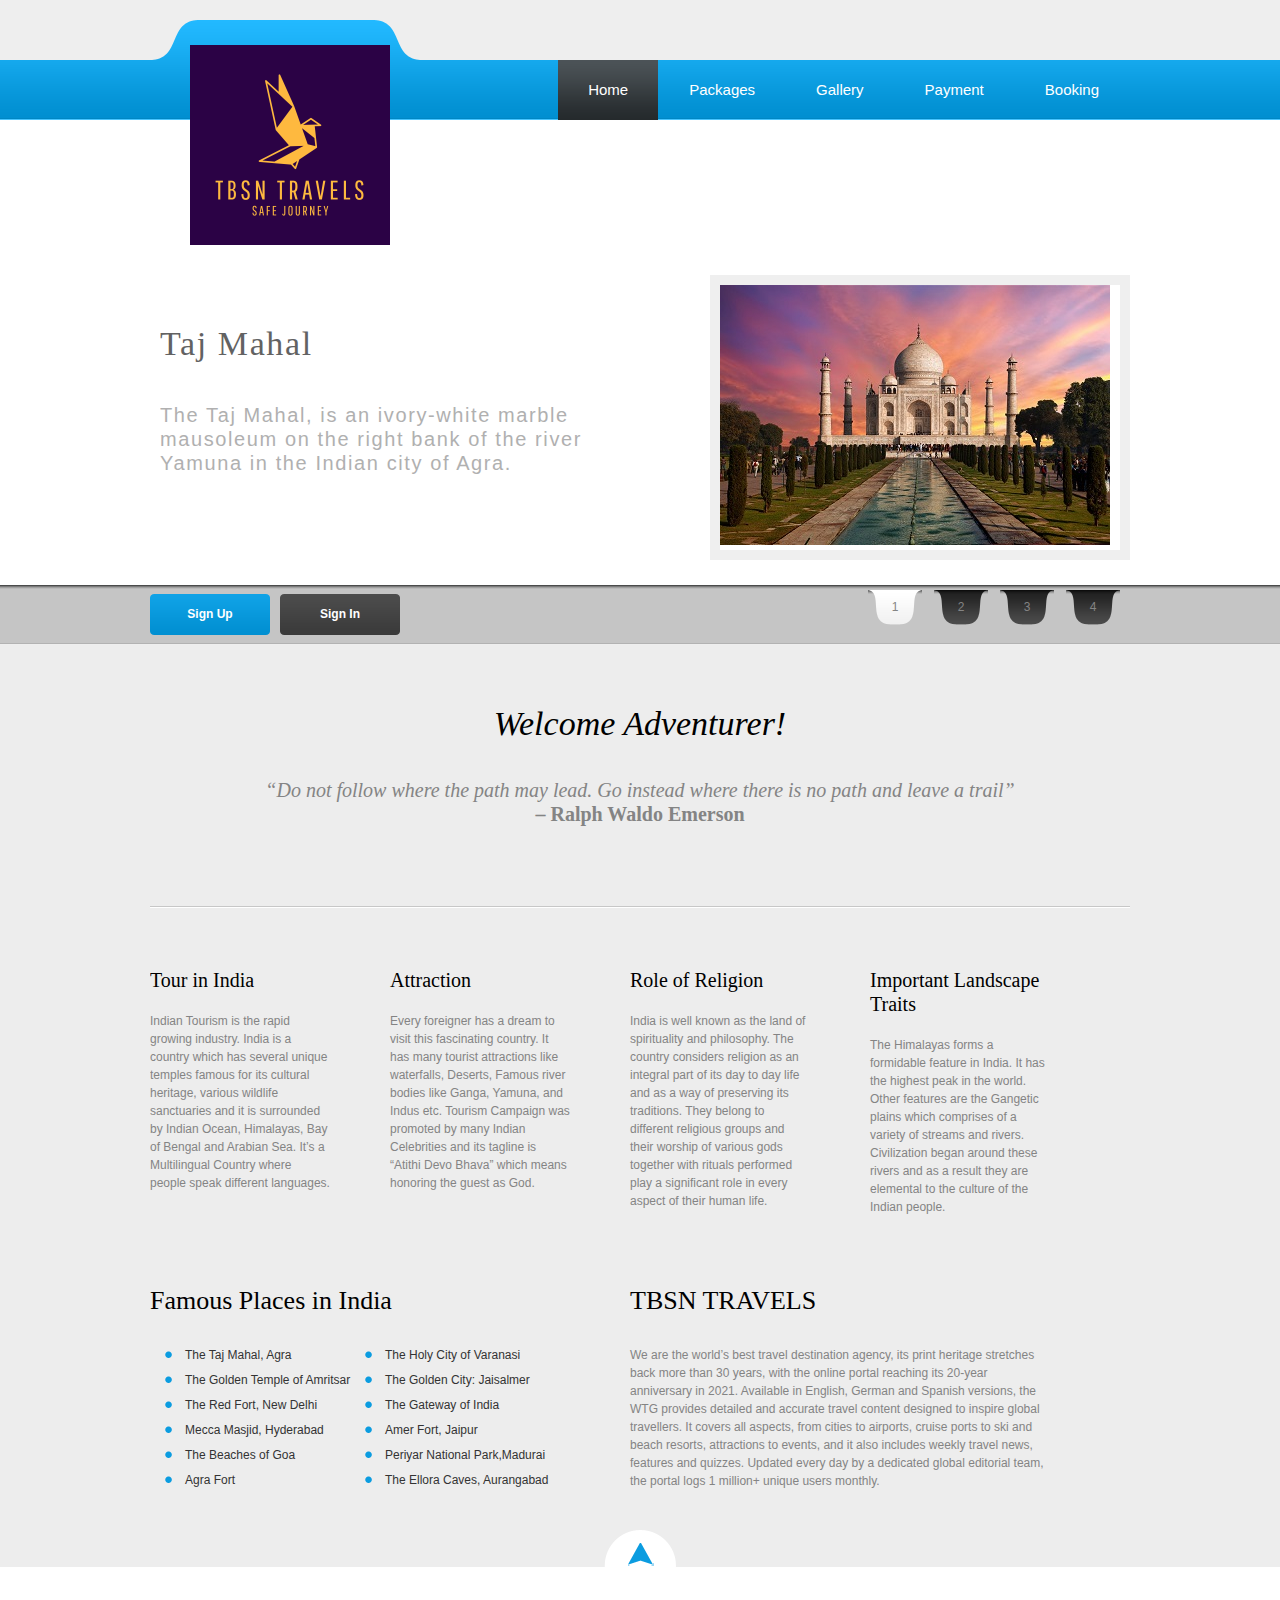
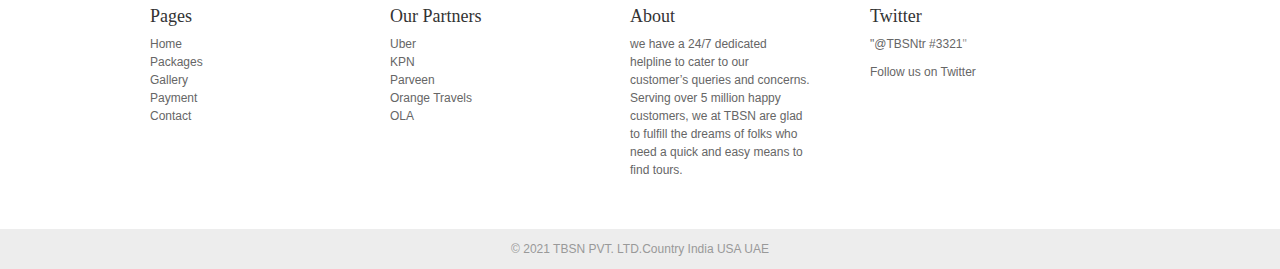
<file: HOME/index.html>
<html>
<head>
<meta http-equiv="Content-Type" content="text/html; charset=utf-8" />
<title>Home</title>
<meta name="keywords" content="" />
<meta name="description" content="" />

<link href="tooplate_style.css" rel="stylesheet" type="text/css" />
 

<link rel="stylesheet" type="text/css" href="css/ddsmoothmenu.css" />

<script type="text/javascript" src="js/ddsmoothmenu.js">

</script>

<script type="text/javascript">



</script>

<link rel="stylesheet" href="css/slimbox2.css" type="text/css" media="screen" /> 
<script type="text/JavaScript" src="js/slimbox2.js"></script> 

<link rel="stylesheet" href="css/nivo-slider.css" type="text/css" media="screen" />

</head>
<body>

<div id="tooplate_header">
    <a href="index.html" class="sitetitle">TBSN</a>  
    <div id="tooplate_menu" class="ddsmoothmenu">
        <ul>
            <li><a href="index.html" class="selected">Home</a></li>
            <li><a href="file:///C:/Users/Nid/Downloads/Telegram%20Desktop/UID_PROJ/UID_PROJ/UID_PROJ/Packages/index.html">Packages</a>
               
            
            <li><a href="file:///C:/Users/Nid/Downloads/Telegram%20Desktop/UID_PROJ/UID_PROJ/UID_PROJ/Gallery/index.html">Gallery</a>
            </li>
            <li><a href="file:///C:/Users/Nid/Downloads/Telegram%20Desktop/UID_PROJ/UID_PROJ/UID_PROJ/Booking%20and%20payment/pay%20chnhwh.html">Payment</a></li>                
            <li class="last"><a href="file:///C:/Users/Nid/Downloads/Telegram%20Desktop/UID_PROJ/UID_PROJ/UID_PROJ/Booking%20and%20payment/book.html" class="last">Booking</a></li>
        </ul>
        <br style="clear: left" />
    </div>     
</div> 
<div id="tooplate_slider_wrapper">
    <div id="tooplate_slider">
    	<div class="slider-wrapper theme-default">
            <div id="slider" class="nivoSlider">
                <img src="images/slider/a8.jpg" alt="" title="#caption1" />
                <img src="images/slider/a1.jpg" alt="" title="#caption2" />
                 <img src="images/slider/a8.jpg" alt="" title="#caption1" />
                <img src="images/slider/a5.jpg" alt="" title="#caption3" />                
            </div>
            <div id="caption1" class="nivo-html-caption">
            	<h1>Taj Mahal</h1>
                <p>The Taj Mahal, is an ivory-white marble mausoleum on the right bank of the river Yamuna in the Indian city of Agra.</p>
            </div>
            <div id="caption2" class="nivo-html-caption">
                <h1>Red Fort</h1>
                <p>The Red Fort or Lal Qila is a historic fort in Old Delhi, Delhi in India that served as the main residence of the Mughal Emperors. Emperor Shah Jahan commissioned construction of the Red Fort on 12 May 1638, when he decided to shift his capital from Agra to Delhi.</p>
            </div>
            <div id="caption3" class="nivo-html-caption">
                <h1>Thiruvalluvar Statue</h1>
                <p>The Thiruvalluvar Statue, or the Valluvar Statue, is a 41-metre-tall stone sculpture of the Tamil poet and philosopher Valluvar, author of the Tirukkural, an ancient Tamil work on Dharma and morality..</p>
            </div>
        </div>
        <div class="button_box">
        	<a href="file:///C:/Users/Nid/Downloads/Telegram%20Desktop/UID_PROJ/UID_PROJ/UID_PROJ/Packages/signup.html" class="button blue">Sign Up</a>
            <a href="file:///C:/Users/Nid/Downloads/Telegram%20Desktop/UID_PROJ/UID_PROJ/UID_PROJ/sign%20in/sign.html" class="button black">Sign In</a>
        </div>
        <script type="text/javascript" src="js/jquery-1.6.3.min.js"></script>
		<script type="text/javascript" src="js/jquery.nivo.slider.pack.js"></script>
        <script type="text/javascript">
        $(window).load(function() {
            $('#slider').nivoSlider({
			effect: 'fade',
			controlNav: true,
            directionNav: false,
			animSpeed: 800,
	        pauseTime: 4000, 
			});
        });
        </script>	
    </div> 
</div>
    <div id="tooplate_main">
    	<div id="home_about">
        	<h1>Welcome Adventurer!</h1>
            <p style="text-align: center;"><i>“Do not follow where the path may lead. Go instead where there is no path and leave a trail”</i> <br> <strong>– Ralph Waldo Emerson</strong>      </p>
            <blockquote> <br/>
        </div>
        <div class="content_wrapper content_mb_60">
        	<div class="col_4">
            	<h3>Tour in India</h3>
                <p>Indian Tourism is the rapid growing industry. India is a country which has several unique temples famous for its cultural heritage, various wildlife sanctuaries and it is surrounded by Indian Ocean, Himalayas, Bay of Bengal and Arabian Sea. It’s a Multilingual Country where people speak different languages.</p>
            </div>
            <div class="col_4">
            	<h3>Attraction</h3>
                <p>Every foreigner has a dream to visit this fascinating country. It has many tourist attractions like waterfalls, Deserts, Famous river bodies like Ganga, Yamuna, and Indus etc.

                    Tourism Campaign was promoted by many Indian Celebrities and its tagline is “Atithi Devo Bhava” which means honoring the guest as God. </p>
            </div>
            <div class="col_4">
            	<h3>Role of Religion</h3>
                <p>India is well known as the land of spirituality and philosophy. The country considers religion as an integral part of its day to day life and as a way of preserving its traditions. They belong to different religious groups and their worship of various gods together with rituals performed play a significant role in every aspect of their human life. </p>
            </div>
            <div class="col_4 no_margin_right">
            	<h3>Important Landscape Traits</h3>
                <p>The Himalayas forms a formidable feature in India. It has the highest peak in the world. Other features are the Gangetic plains which comprises of a variety of streams and rivers. 
                    Civilization began around these rivers and as a result they are elemental to the culture of the Indian people.</p>
            </div>
        </div>
  		<div class="content_wrapper">
            <div class="col_2">
                <h2>Famous Places in India</h2>
                <ul class="list_bullet">
                	<li class="col_4">The Taj Mahal, Agra</li>
                    <li class="col_4">The Holy City of Varanasi</li>
                    <li class="col_4">The Golden Temple of Amritsar</li>
                    <li class="col_4">The Golden City: Jaisalmer</li>
                    <li class="col_4">The Red Fort, New Delhi</li>
                    <li class="col_4">The Gateway of India</li>
                    <li class="col_4">Mecca Masjid, Hyderabad</li>
                    <li class="col_4">Amer Fort, Jaipur</li>
                    <li class="col_4">The Beaches of Goa</li>
                    <li class="col_4">Periyar National Park,Madurai</li>
                    <li class="col_4">Agra Fort</li>
                    <li class="col_4">The Ellora Caves, Aurangabad</li>
                </ul>
			</div>
            
<div class="col_2 no_margin_right">
<h2>TBSN TRAVELS</h2>
<p> We are the world’s best travel destination agency, its print heritage stretches back more than 30 years, with the online portal reaching its 20-year anniversary in 2021. Available in English, German and Spanish versions, the WTG provides detailed and accurate travel content designed to inspire global travellers. It covers all aspects, from cities to airports, cruise ports to ski and beach resorts, attractions to events, and it also includes weekly travel news, features and quizzes. Updated every day by a dedicated global editorial team, the portal logs 1 million+ unique users monthly.</p>

</div>	
</div>
        
        <div class="clear h30"></div>
        <div style="display:none;" class="nav_up" id="nav_up"></div>
    </div> 

<div id="tooplate_footer_wrapper">
	<div id="tooplate_footer">
    	<div class="col_4">
        	<h4>Pages</h4>
            <ul class="nobullet bottom_list">
            	<li><a href="index.html">Home</a></li>
                <li><a href="">Packages</a></li>
                <li><a href="">Gallery</a></li>
                <li><a href="">Payment</a></li>
                <li><a href="">Contact</a></li>
            </ul>
        </div>
        
        <div class="col_4">
        	<h4>Our Partners</h4>
            <ul class="nobullet bottom_list">
                <li><a href="#">Uber</a></li>
                <li><a href="#">KPN</a></li>
                <li><a href="#">Parveen</a></li>
                <li><a href="#">Orange Travels</a></li>
                <li><a href="#">OLA</li>
            </ul>
        </div>
        
         <div class="col_4">
        	<h4>About</h4>
            <p> we have a 24/7 dedicated helpline to cater to our customer’s queries and concerns. Serving over 5 million happy customers, we at TBSN are glad to fulfill the dreams of folks who need a quick and easy means to find tours. </p>
            
        </div>
        <div class="col_4 no_margin_right">
        	<h4>Twitter</h4>
            <p>"@TBSNtr <a href="#">#3321</a>"</p>
            <a href="#">Follow us on Twitter</a>
        </div>
        <div class="clear"></div>
	</div> 
</div> 

<div id="tooplate_copyright_wrapper">
    <div id="tooplate_copyright">
        © 2021 TBSN PVT. LTD.Country India USA UAE
        
    </div>
</div>

<script src="js/scroll-startstop.events.jquery.js" type="text/javascript"></script>
<script type="text/javascript">
	$(function() {
		var $elem = $('#content');
		
		$('#nav_up').fadeIn('slow');
		
		$(window).bind('scrollstart', function(){
			$('#nav_up,#nav_down').stop().animate({'opacity':'0.2'});
		});
		$(window).bind('scrollstop', function(){
			$('#nav_up,#nav_down').stop().animate({'opacity':'1'});
		});
		
		$('#nav_up').click(
			function (e) {
				$('html, body').animate({scrollTop: '0px'}, 800);
			}
		);
	});
</script>

</body>
</html>
</file>
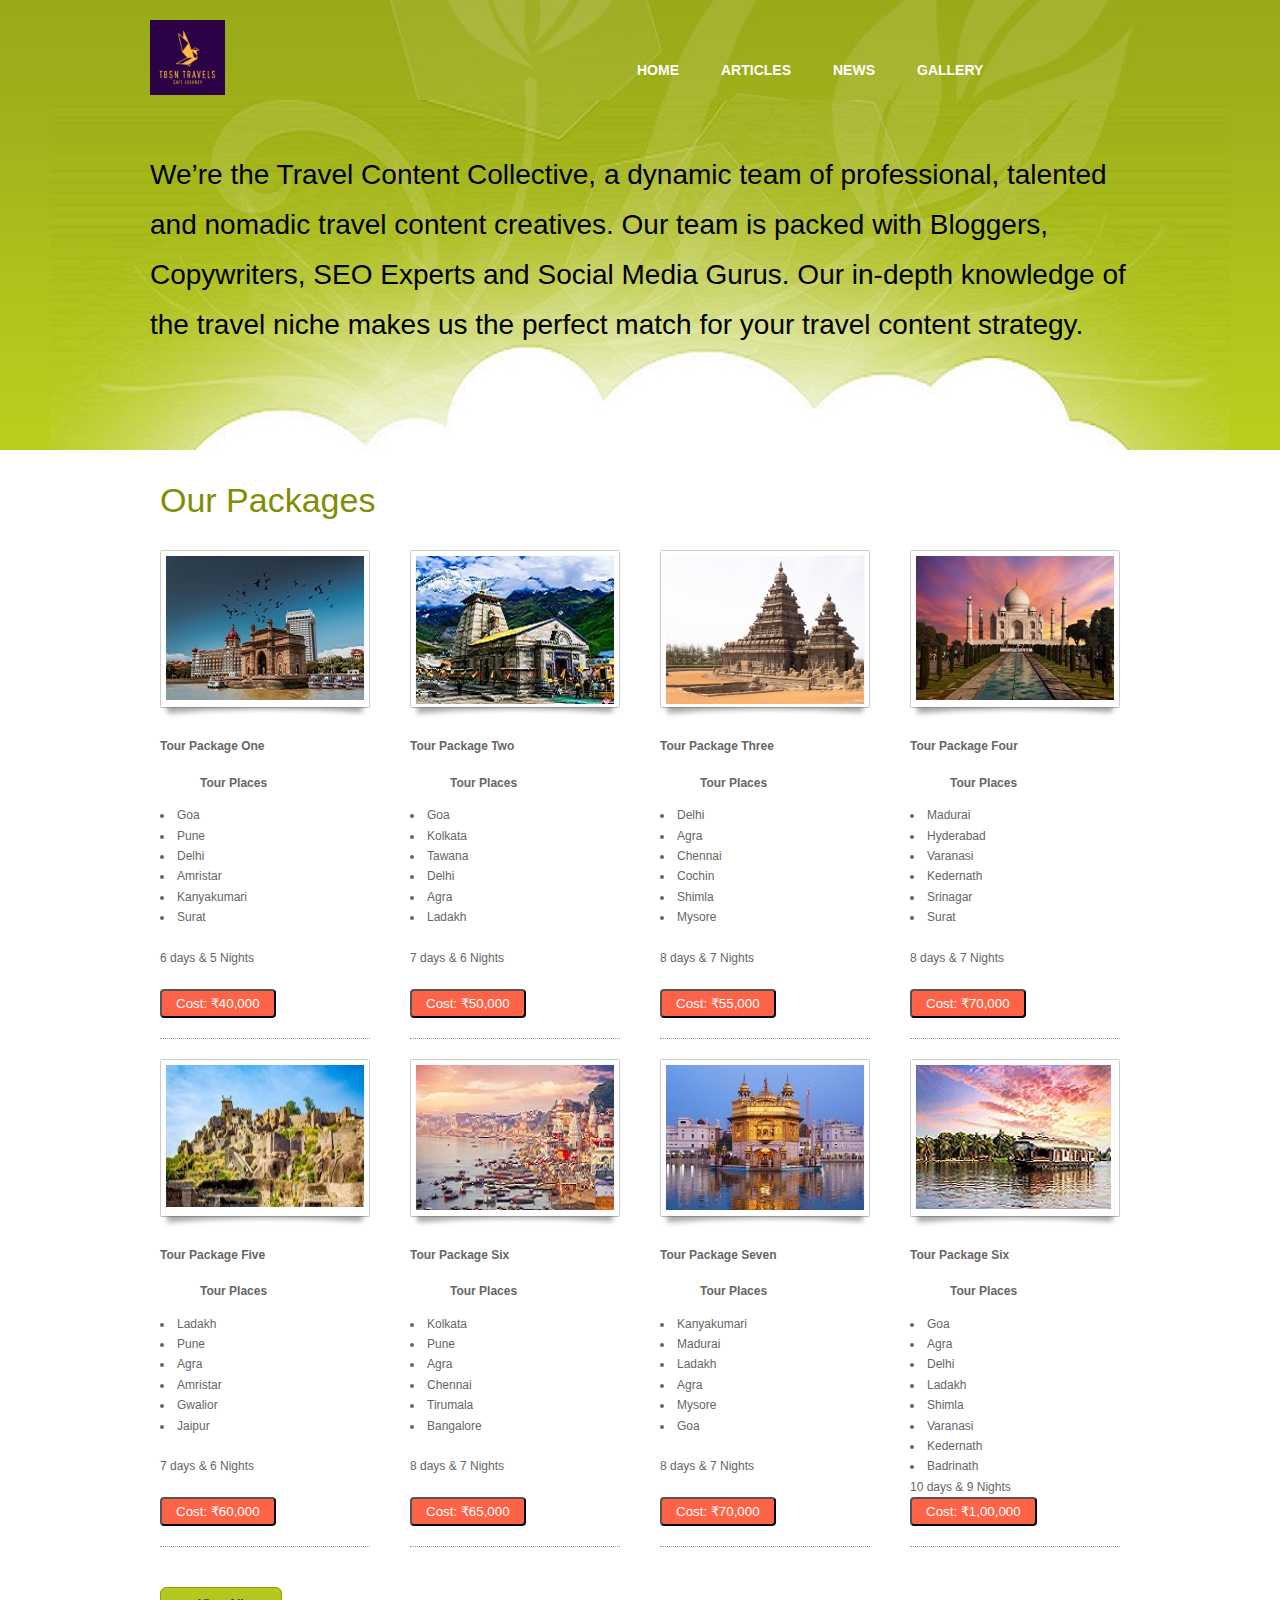
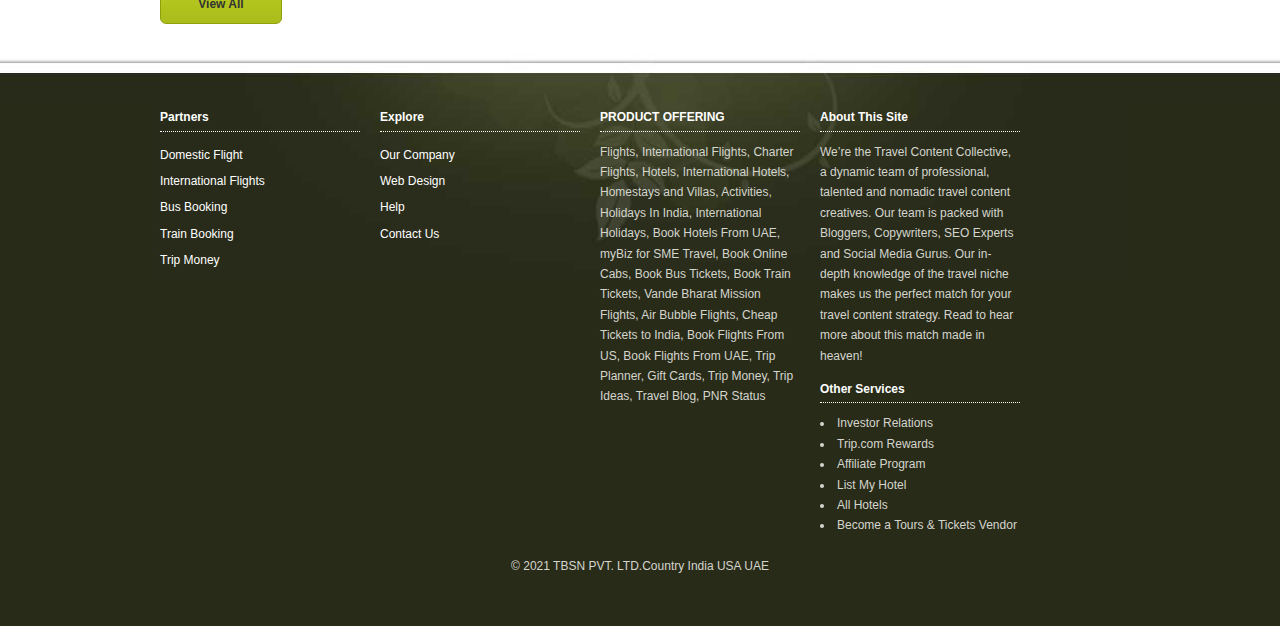
<file: Packages/index.html>
<html>
<head>
<meta http-equiv="Content-Type" content="text/html; charset=utf-8" />
<title>Packages</title>
<meta name="keywords" content="free css templates, light green color, portfolio template, CSS, HTML" />
<meta name="description" content="Portfolio Template, free website template provided by templatemo.com" />
<link href="style.css" rel="stylesheet" type="text/css" />
</head>
<body>

<div id="site_title_bar_wrapper">

	<div id="site_title_bar">

	        <div id="site_title">
            <img src="images/LOGOS.png" width="75" height="75">
			</div>

            <div id="menu">
                <ul>
                    <li><a href="C:\Users\VISHNUBALAJI\Desktop\UID_PROJ\UID_PROJ\HOME\index.html">HOME</a></li>
                    <li><a href="#">ARTICLES</a></li>
                    <li><a href="#">NEWS</a></li>
                    <li><a href="C:\Users\VISHNUBALAJI\Desktop\UID_PROJ\UID_PROJ\Gallery\index.html">GALLERY</a></li>
                </ul>    	
            </div> 
            
    </div> 

</div> 
<div id="banner_wrapper">
	
    <div id="banner">
    <p>We’re the Travel Content Collective, a dynamic team of professional, talented and nomadic travel content creatives. Our team is packed with Bloggers, Copywriters, SEO Experts and Social Media Gurus. Our in-depth knowledge of the travel niche makes us the perfect match for your travel content strategy.
    </p>    
    </div> 

</div> 

<div id="content">

	<h2>Our Packages</h2>

	<div class="product_box margin_r40">
        <div class="thumb_wrapper"><a href="work_detail.html"><img src="images/Optimized-Gateway-of-India-1.jpg" alt="image 1" /></a></div>
        <h4 class="adjst">Tour Package One  </h4>
                            <p>
                                <ul><b>Tour Places</b></ul>
                                <li> Goa</li>
                                <li> Pune</li>
                                <li> Delhi</li>
                                <li> Amristar</li>
                                <li> Kanyakumari</li>
                                <li> Surat</li><br>
                                 6 days & 5 Nights<br><br>
                                </p>
                                <button type="button" style="background-color: tomato;border-radius: 4px; padding: 5px 14px; color: white">Cost: ₹40,000</button>
    </div>
    
    <div class="product_box margin_r40">
        <div class="thumb_wrapper"><a href="work_detail.html"><img src="images/Optimized-kedarnath_temple_-_kedarnath.jpg" alt="image 2" /></a></div>
        <h4 class="adjst">Tour Package Two </h4>
                            <p>
                                <ul><b>Tour Places</b></ul>
                                <li> Goa</li>
                                <li> Kolkata</li>
                                <li> Tawana</li>
                                <li> Delhi</li>
                                <li> Agra</li>
                                <li> Ladakh</li><br>
                                 7 days & 6 Nights<br><br>
                                </p>
                                <button type="button" style="background-color: tomato;border-radius: 4px; padding: 5px 14px;color: white">Cost: ₹50,000</button>
    </div>
    
    <div class="product_box margin_r40">
        <div class="thumb_wrapper"><a href="work_detail.html"><img src="images/Optimized-mahabalipuram-_chennai.jpg" alt="image 3" /></a></div>
        <h4 class="adjst">Tour Package Three  </h4>
                            <p>
                                <ul><b>Tour Places</b></ul>
                                <li> Delhi</li>
                                <li> Agra</li>
                                <li> Chennai</li>
                                <li> Cochin</li>
                                <li> Shimla</li>
                                <li> Mysore</li><br>
                                 8 days & 7 Nights<br><br>
                                </p>
                                <button type="button" style="background-color: tomato;color: white;border-radius: 4px; padding: 5px 14px;">Cost: ₹55,000</button>
                        
    </div>
    
	<div class="product_box">
        <div class="thumb_wrapper"><a href="work_detail.html"><img src="images/Optimized-taj-mahal--agra.jpg" alt="image 4" /></a></div>
        <h4 class="adjst">Tour Package Four  </h4>
                            <p>
                                <ul><b>Tour Places</b></ul>
                                <li> Madurai</li>
                                <li> Hyderabad</li>
                                <li> Varanasi</li>
                                <li> Kedernath</li>
                                <li> Srinagar</li>
                                <li> Surat</li><br>
                                 8 days & 7 Nights<br><br>
                                </p>
                                <button type="button" style="background-color: tomato;color: white;border-radius: 4px; padding: 5px 14px;">Cost: ₹70,000</button>
                        
    </div>
    
	<div class="cleaner"></div>
    
  	<div class="product_box margin_r40">
        <div class="thumb_wrapper"><a href="work_detail.html"><img src="images/Optimized-Golconda_Fort-_hyderabad.jpg" alt="image 5" /></a></div>
        <h4 class="adjst">Tour Package Five </h4>
                            <p>
                                <ul><b>Tour Places</b></ul>
                                <li> Ladakh</li>
                                <li> Pune</li>
                                <li> Agra</li>
                                <li> Amristar</li>
                                <li> Gwalior</li>
                                <li> Jaipur</li><br>
                                 7 days & 6 Nights<br><br>
                                </p>
                                <button type="button" style="background-color: tomato;color: white;border-radius: 4px; padding: 5px 14px;">Cost: ₹60,000</button>
                        
    </div>
    
    <div class="product_box margin_r40">
	    <div class="thumb_wrapper"><a href="work_detail.html"><img src="images/Optimized-Dasaswamedh_Ghat-_varansi.jpg" alt="image 6" /></a></div>
        <h4 class="adjst">Tour Package Six </h4>
                            <p>
                                <ul><b>Tour Places</b></ul>
                                <li> Kolkata</li>
                                <li> Pune</li>
                                <li> Agra</li>
                                <li> Chennai</li>
                                <li> Tirumala</li>
                                <li> Bangalore</li><br>
                                 8 days & 7 Nights<br><br>
                                </p>
                                <button type="button" style="background-color: tomato;color: white;border-radius: 4px; padding: 5px 14px;">Cost: ₹65,000</button>
                        
    </div>
    
    <div class="product_box margin_r40">
         <div class="thumb_wrapper"><a href="work_detail.html"><img src="images/Optimized-amristar.jpg" alt="image 7" /></a></div>
         <h4 class="adjst">Tour Package Seven </h4>
         <p>
             <ul><b>Tour Places</b></ul>
             <li> Kanyakumari</li>
             <li> Madurai</li>
             <li> Ladakh</li>
             <li> Agra</li>
             <li> Mysore</li>
             <li> Goa</li><br>
              8 days & 7 Nights<br><br>
             </p>
             <button type="button" style="background-color: tomato;color: white;border-radius: 4px; padding: 5px 14px;">Cost: ₹70,000</button>
     
    </div>
    
	<div class="product_box">
         <div class="thumb_wrapper"><a href="work_detail.html"><img src="images/Alleppey-_kerala.jpg" alt="image 8" /></a></div>
         <h4 class="adjst">Tour Package Six </h4>
                            <p>
                                <ul><b>Tour Places</b></ul>
                                <li> Goa</li>
                                <li> Agra</li>
                                <li> Delhi</li>
                                <li> Ladakh</li>
                                <li> Shimla</li>
                                <li> Varanasi</li>
                                <li> Kedernath</li>
                                <li> Badrinath</li>
                                 10 days & 9 Nights
                                </p>
                             
                                <button type="button" style="background-color: tomato;color: white;border-radius: 4px; padding: 5px 14px;">Cost: ₹1,00,000</button>
                        
    </div>
    
    <div class="cleaner_h20"></div>
    
    <div class="button_01"><a href="#">View All</a></div>

	<div class="cleaner"></div>
</div> 
<div id="content_bottom"></div>

<div id="footer_wrapper">
    <div id="footer">
    
        <div class="section_w220">
        
            <h4>Partners</h4>
            
            <ul class="footer_list_menu">
                <li><a href="#">Domestic Flight</a></li>
                <li><a href="#">International Flights</a></li>
                <li><a href="#">Bus Booking</a></li>
                <li><a href="#">Train Booking</a></li>
                <li><a href="#">Trip Money</a></li>
            </ul>
        
        </div>
        
        <div class="section_w220">
        
            <h4>Explore</h4>
            
            <ul class="footer_list_menu">
                <li><a href="#">Our Company</a></li>
                <li><a href="#">Web Design</a></li>
                <li><a href="#">Help</a></li>
                <li><a href="#">Contact Us</a></li>
            </ul>
        
        </div>
            
        <div class="section_w220">
        
            <h4>PRODUCT OFFERING</h4>
            <p>Flights, International Flights, Charter Flights, Hotels, International Hotels, Homestays and Villas, Activities, Holidays In India, International Holidays, Book Hotels From UAE, myBiz for SME Travel, Book Online Cabs, Book Bus Tickets, Book Train Tickets, Vande Bharat Mission Flights, Air Bubble Flights, Cheap Tickets to India, Book Flights From US, Book Flights From UAE, Trip Planner, Gift Cards, Trip Money, Trip Ideas, Travel Blog, PNR Status</p>    </div>
        
		<div class="section_w220">
        
            <h4>About This Site</h4>
            
           <p> We’re the Travel Content Collective, a dynamic team of professional, talented and nomadic travel content creatives. Our team is packed with Bloggers, Copywriters, SEO Experts and Social Media Gurus. Our in-depth knowledge of the travel niche makes us the perfect match for your travel content strategy. Read to hear more about this match made in heaven!
        </p>
            
        </div>
        <div class="section_w220">
        
            <h4><ul class="footer_list_menu">Other Services</h4>
            <li>Investor Relations</li>
            <li>Trip.com Rewards</li>
            <li>Affiliate Program</li>
            <li>List My Hotel</li>
            <li>All Hotels</li>
            <li>Become a Tours & Tickets Vendor</li></ul>
        </div>

            <div class="cleaner_h20"></div>
            
             <div align="center">© 2021 TBSN PVT. LTD.Country India USA UAE
    
             </div>
            
    </div> 
    
    <div class="cleaner"></div>
</div> 
</html>
</file>
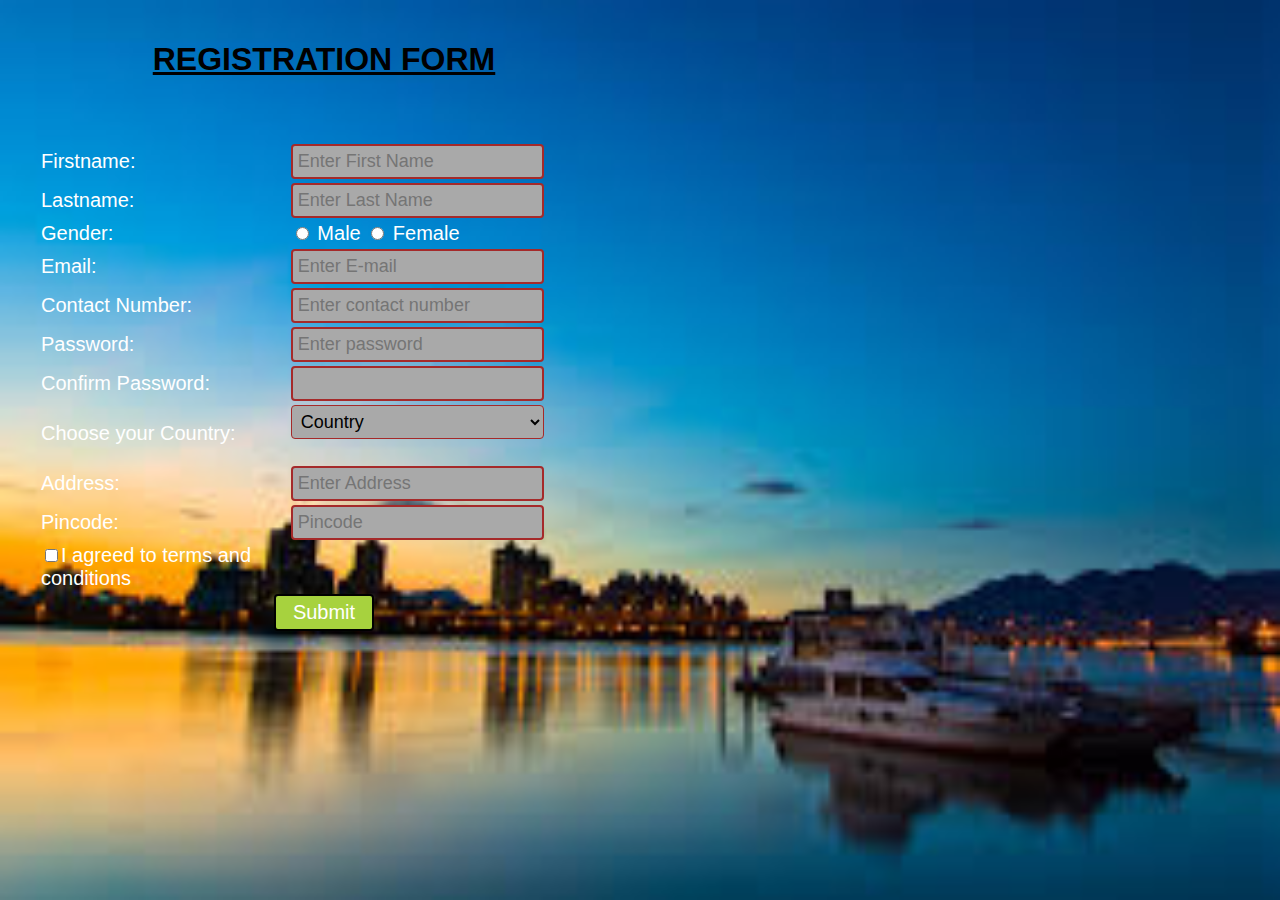
<file: Packages/signup.html>
<html>
<head>
    <title>
         Validation
    </title>
</head>
<body>
    <style>
        * {
            font-family: 'Gill Sans', 'Gill Sans MT', Calibri, 'Trebuchet MS', sans-serif ;
        }
        body {
           background-image: url('images/images.jpeg');
         background-size: 100% 100%;
        }
        h1 {
            color: palevioletred;
        }
        table#title 
		{
            
            font-size:medium;     
            padding: 30px;
            width: 50%;
            background-color:transparent;
            
        }
        table#info 
		{
            
            color: white;
            padding: 30px;
            width: 50%;
            font-size:20px;
            padding-bottom: 15px; border-radius: 4px;
        }

        input[type=text] {
            width:80%;
          border-style: double;
          padding:5px;
          font-size:18px; border-color: brown; background-color: darkgrey;border-radius: 4px;
        }
        input[type=email] {
            width:80%;
          border-style: double;
          padding:5px;
          font-size:18px;border-color: brown; background-color: darkgrey; border-radius: 4px;
        }
        input[type=password] {
            width:80%;
          border-style: double;
          padding:5px;
          font-size:18px;border-color: brown; background-color: darkgrey; border-radius: 4px;
        }
        select {
            width:80%; 
          border-style: double;
          padding:5px;
          font-size:18px;border-color: brown; background-color: darkgrey; border-radius: 4px;
        }
        input[type=submit] {
            padding:5px;
          font-size:20px;
          border-style: solid;
          width:100px;
          color:white;
          background-color:rgba(167,210,62,255); border-radius: 4px;
        }
        input[type=submit]:hover {
            background-color: #7ac8f8; border-radius: 4px;
        }
        input[type=text]:focus {
            background-color: #FFFFFF; border-radius: 4px;
        }
        input[type=email]:focus {
            background-color: #FFFFFF; border-radius: 4px;
        }
        input[type=password]:focus {
            background-color: #FFFFFF; border-radius: 4px;
        }

    </style>
    <script type="text/javascript">
        
        function validate() {
            var password = form1.Password.value;
            var confirmpassword = form1.PasswordCheck.value;
            var pincode = form1.Pincode.value;
            var mobile = form1.Number.value;
            var passcheck = /^(?=.*\d)(?=.*[!@#$%^&*])[a-zA-Z0-9!@#$%^&*]{8,15}$/;
            var pincheck = /^[0-9]{6,6}$/;
            var mobilecheck = /^[0-9]{10,10}$/;
            
            if (!mobile.match(mobilecheck))
                alert("Please Enter a Valid Mobile Number");
            
            if (password != confirmpassword)
                alert("The Password doesn't match");
            
            if (!pincode.match(pincheck))
                alert("Please Enter a Valid Pincode and Address");

            if (!password.match(passcheck))
                alert("The Password must be atleast 8 digits long and should contain atleast 1 number and special character");
                
            else
                alert("Details Have Been Successfully Saved");
        }

    </script>
    
    
    <form name="form1" action="Task-8" target="_blank">
        <table id="title" >
            <tr>
                <td style="text-align: center; font-size: 2em; "><b><u>REGISTRATION FORM</b></u></td>
            </tr>
        </table>
        <table  id="info" style="width:50%;">
            <tr>
                <td >Firstname:</td>
                <td><input type="text" name="Name" id="inputName" placeholder="Enter First Name" max="100" size="40" required></td>
            </tr>
            <tr>
                <td >Lastname:</td>
                <td><input type="text" name="Name" id="inputName" placeholder="Enter Last Name" max="100" size="40" required></td>
            </tr>
            <tr>
                <td >Gender:</td>
                <td><input type="radio" id="inputName"  name="Answer" size="20px" required> Male
                <input type="radio" id="inputName"  name="Answer" size="20px" required> Female
                </td>
            </tr>
            <tr>
                <td >Email:</td>
                <td><input type="email" name="Email" placeholder="Enter E-mail" id="inputEmail" max="100" size="40" required></td>
            </tr>
            <tr>
                <td >Contact Number:</td>
                <td><input type="text" name="Number" placeholder="Enter contact number" id="inputNumber" max="100" size="40" required></td>
            </tr>
            <tr>
                <td >Password:</td>
                <td><input type="password" name="Password"  placeholder="Enter password" id="inputPass" max="100" size="40" required></td>
            </tr>
            <tr>
                <td >Confirm Password:</td>
                <td><input type="password" name="PasswordCheck" id="inputPassCheck" max="100" size="40" required></td>
            </tr>
            <tr>
                <td >Choose your Country:</td>
                <td><select name= "Country" required>
                <option> Country </option>
                <option>USA</option>
                <option> INDIA</option>
                <option> MEXICO</option>
                <option>UK</option>
                <option> JAPAN</option>
                <option>AUSTRALIA</option>
            </select><br><br></td>
            </tr>
            <tr>
                <td >Address:</td>
                <td><input type="text" name="Address" id="inputAddress"  placeholder="Enter Address"required></td>
            </tr>
            <tr>
                <td >Pincode:</td>
                <td><input type="text" name="Pincode" id="inputPincode"  placeholder="Pincode"required></td>
            </tr>
             <tr>
                <td>
                <input type="checkbox" name="" value="" required>I agreed to terms and conditions </td>
            </tr>
            
            <tr>
                <td colspan="2" align="center"><input type="submit" onclick="validate()"></td>
            </tr>
            
        </table>
    </form>
</body>

</html>
</file>
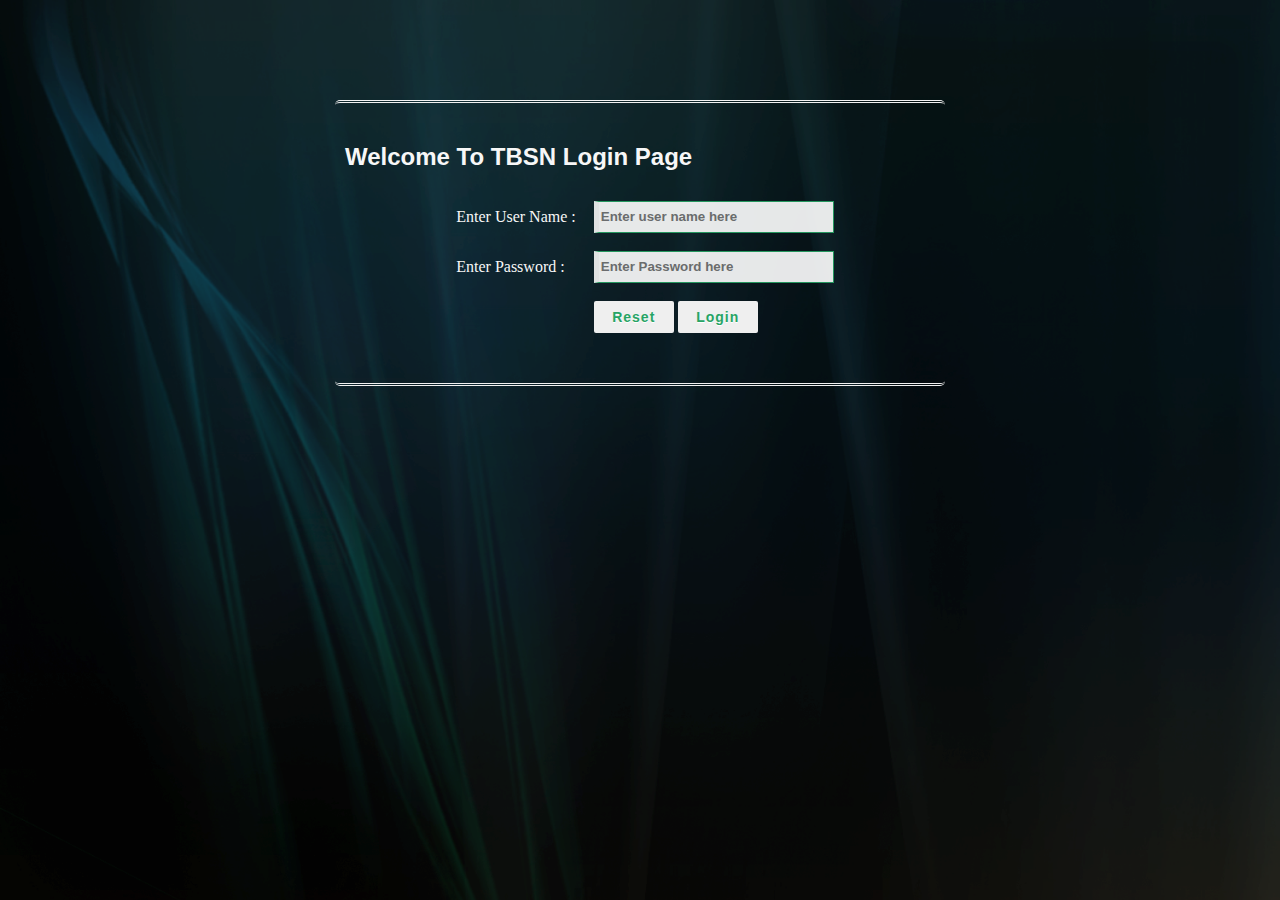
<file: sign in/sign.html>
<!DOCTYPE html>
  <html>
      <style>
          body
   {
     margin:0px; background-image: url(3.png);background-size: cover; color:#f7f7f7; font-family:Arial, Helvetica, sans-serif;
   }
   #main
   {
     width:600px; height:260px; margin-left:auto; margin-right:auto; border-radius:5px; padding-left:10px; margin-top:100px;
     border-top:3px double #f1f1f1; border-bottom:3px double #f1f1f1; padding-top:20px;
   }
   #main table
   {
     font-family:"Comic Sans MS", cursive;
   } 
 
  #main .tb
  {
    height:28px; width:230px; border:1px solid #27a465; color:#27a465; font-weight:bold; border-left:5px solid #f7f7f7; opacity:0.9;
  }

   
   #main .btn
   {
    width:80px; height:32px; outline:none;  font-weight:bold; border:0px solid #27a465; text-shadow: 0px 0.5px 0.5px #fff;	
    border-radius: 2px; font-weight: 600; color: #27a465; letter-spacing: 1px; font-size:14px; -webkit-transition: 1s; -moz-transition: 1s; transition: 1s;
   }
  
   #main .btn:hover
   {
    background-color:#27a465; outline:none;  border-radius: 2px; color:#f1f1f1; border:1px solid #f1f1f1;
   }
      </style>
      <script>
          function login()
	{
		var uname = document.getElementById("email").value;
		var pwd = document.getElementById("pwd1").value;
		var filter = /^([a-zA-Z0-9_\.\-])+\@(([a-zA-Z0-9\-])+\.)+([a-zA-Z0-9]{2,4})+$/;
		if(uname =='')
		{
			alert("please enter user name.");
		}
		else if(pwd=='')
		{
        	alert("enter the password");
		}
		else if(!filter.test(uname))
		{
			alert("Enter valid email id.");
		}
		else if(pwd.length < 6 || pwd.length > 6)
		{
			alert("Password min and max length is 6.");
		}
		else
		{
	alert('Thank You for Login & You are Redirecting to TBSN Home page');
  
       window.location = "https://www.campuslife.co.in";
			}
	}
	
	function clearFunc()
	{
		document.getElementById("email").value="tbsn@gmail.com";
		document.getElementById("pwd1").value="12tbsn";
	}	
      </script>
  <head>
  <title>Login PAGE</title>
  </head>

	<body>
	
	<div id="main">
	<div class="h-tag">
	<h2 style="color: rgb(247, 247, 247);">Welcome To TBSN Login Page</h2>
	</div>
	
	<div class="login">
	<table cellspacing="2" align="center" cellpadding="8" border="0">
	<tr>
	<td>Enter User Name :</td>
	<td><input type="text" placeholder="Enter user name here" id="email" class="tb" /></td>
	</tr>
	<tr>
	<td>Enter Password :</td>
	<td><input type="password" placeholder="Enter Password here" id="pwd1" class="tb" /></td>
	</tr>
	<tr>
	<td></td>
	<td>
	<input type="submit" value="Reset" onclick="clearFunc()" class="btn" />
	<input type="submit" value="Login" class="btn" onClick="login()" /></td>
	</tr>
	</table>
	</div>
  	 
	</div>
	
    
  </body>
  </html>
</file>
<file: HOME/tooplate_style.css>
body {
	margin: 0;
	padding: 0;
	color: #848484;
	font-family: Arial, Helvetica, sans-serif;
	font-size: 12px;
	line-height: 18px; 
	background-color: #ededed; 
	background-image: url(images/tooplate_body.png);
	background-repeat: repeat-x;
	background-position: top
}

a:link, a:visited { color:#0594d7; text-decoration: none}
a:hover { text-decoration:underline }
a:hover,a:active { outline:none }

a.more { display: inline-block; text-decoration: none; margin-top: 15px; height: 26px; line-height: 26px; padding-left: 26px; text-align: center; background: url(images/tooplate_more.png) center left no-repeat }

.float_right { float: right; }

h1, h2, h3, h4, h5, h6 {
	color: #000;
	font-weight:400;
	padding: 0;
	margin: 0 0 10px 0;
	font-family: Georgia, "Times New Roman", Times, serif;
}

h1 { font-size:34px; margin-bottom: 35px; line-height: 38px  }
h2 { font-size:26px; margin-bottom: 30px; line-height: 30px; }
h3 { font-size:20px; line-height: 24px; margin-bottom: 20px; }
h4 { font-size:18px }
h5 { font-size:16px }
h6 { font-size:12px }


.left { float:left }
.right { float:right }
.clear { clear: both }
.h10 { height: 10px }
.h20 { height: 20px }
.h30 { height: 30px }
.h60 { height: 60px }

img { margin: 0; padding: 0; border: 0; }
.img_border { border: 1px solid #999; background: #fff }
.img_border_s { padding: 4px }
.img_border_b { padding: 7px }
.img_nom { display: block; margin-bottom: 15px }
.img_fl { float: left; display: block; margin: 1px 20px 8px 0 }
.img_fr { float: right; margin: 1px 0 8px 20px }

p { margin: 0 0 10px 0; padding: 0 }
em { color: #000 }
hr { clear: both; padding-top: 5px; margin-bottom: 5px; border: none; background: url(images/tooplate_hr.png) bottom repeat-x }
hr.m30 { margin-bottom: 30px; padding-top: 20px }
hr.m60 { margin-bottom: 60px; padding-top: 40px }

label { display: block; }
input { margin-bottom: 10px }

ul.nobullet { margin: 0; padding: 0; list-style: none }
ul.nobullet li { margin: 0; padding: 0 }

ul.list_bullet { margin: 10px 0 10px 15px; padding: 0; list-style: none }
ul.list_bullet li { color:#333; margin: 0 0 7px 0; padding: 0 0 0 20px; background: url(images/tooplate_bullet.png) no-repeat scroll 0 5px  }
ul.list_bullet li a { color: #333; font-weight: normal; text-decoration: none }
ul.list_bullet li a:hover { color: #333 }

/** Columns **/

.content_wrapper { overflow: hidden; width: 100% }
.content_mb_30 { margin-bottom: 30px }
.content_mb_40 { margin-bottom: 40px }
.content_mb_60 { margin-bottom: 60px }

.col_2 {width:420px;}
.col_3 {width:260px;}
.col_4 {width:180px;}
.col_23 {width:580px;}
.col_34 {width:660px;}

.col_2, .col_3, .col_4, .col_23, .col_34 { float:left; margin: 0 60px 0 0 }

.left {float:left}
.right {float:right}
.no_margin_right {margin-right:0 !important;}

#tooplate_header {
	width: 980px;
	height: 120px;
	position: relative;
	margin: 0 auto;
	background: url(images/tooplate_header.png) no-repeat
}

#tooplate_slider_wrapper {
	width: 100%;
	background: #fff url(images/tooplate_slider.png) repeat-x bottom	
}
#tooplate_slider {
	clear: both;
	position: relative;
	width: 980px;
	height: 280px;
	padding: 30px 0 90px;
	margin: 0 auto;
}
#tooplate_slider .button_box {
	position: absolute;
	bottom: 10px;
	height: 41px;
	width: 260px;
	left: 0;
}
#tooplate_slider a.button {
	display: block;
	float: left;
	width: 120px;
	height: 41px;
	line-height: 41px;
	color: #fff;
	font-weight: 700;
	text-align: center;
	margin-right: 10px;
}
#tooplate_slider a.blue {
	background: url(images/tooplate_more_blue.png)
}
#tooplate_slider a.black {
	background: url(images/tooplate_more_black.png)
}

#tooplate_main { clear: both; width: 980px; padding: 40px 10px 0; margin: 0 auto}
#tooplate_content { width: 580px }
#tooplate_sidebar { width: 260px }

#tooplate_footer_wrapper {
	clear: both;
	width: 100%;
	background: #fff;
}
#tooplate_footer {
	width: 980px;
	margin: 0 auto;
	padding: 40px 10px;
}

a.sitetitle { display: block; float: left; font-size: 12px; margin: 45px 20px 0; font-family: Georgia, "Times New Roman", Times, serif; width: 240px; height: 200px; text-indent: -10000px; background: url(images/logo.png)  no-repeat top center }

#tooplate_menu {
	position: absolute;
	bottom: 0;
	right: 0;
	width: 600px;
	height: 60px;
}

#home_about { text-align: center; margin-bottom: 60px; padding: 20px 0 40px; background: url(images/tooplate_hr.png) repeat-x bottom }
#home_about h1 { font-style: italic; }
#home_about p { font-size: 20px; line-height: 24px; font-family: Georgia, "Times New Roman", Times, serif }

.news_list { margin-bottom: 15px; padding-bottom: 15px; border-bottom: 1px solid #cda70f }
.news_list .date { color: #fff }
.news_list a { display: block; margin-bottom: 10px; font-weight: 700 }
.news_list p { font-size: 11px }

.service_list { margin-bottom: 20px; line-height: 32px }
.service_list img { float: left; margin-right: 10px; }
.service_list a { font-weight: 700 }

#gallery { overflow: hidden }
#gallery li { position: relative; margin: 0 60px 60px 0; padding: 0; width: 260px; float: left; display: block; }
#gallery li span {
display: none; 
font-size: 11px; 
position: absolute; 
bottom: 8px; 
left: 8px; 
padding: 5px; 
background: #fff; 
color: #ccc;
width: 404px; 
line-height: 1.2em;
background: url(images/caption_background.png) repeat;
}
#gallery li span h4 { color: #fff; margin-bottom: 10px; font-size: 14px }
#gallery li a:hover { text-decoration: none }
#gallery li.no_margin_right { margin-right: 0 }

.post { margin-bottom: 40px; padding-bottom: 40px; background: url(images/tooplate_hr.png) bottom repeat-x }
.post h2 { margin-bottom: 10px; font-size: 24px; font-weight: 700 }
.post_meta { display: block; float: left; width: 150px; margin-right: 30px  }
.post_meta span { display: block; padding-left: 20px; margin-bottom: 10px; background-repeat: no-repeat; background-position: left center  }
.post_meta span.post_author { background-image: url(images/agent.png) }
.post_meta span.date { background-image: url(images/calendar.png) }
.post_meta span.tag { background-image: url(images/tag.png) }
.post_meta span.comment {background-image: url(images/chat-02.png) }

.comment_list { margin: 0 0 40px; padding: 0; list-style: none }
.comment_list .comment_box { padding: 20px; background: url(images/tooplate_divider.png) repeat-x bottom }
.comment_list li { margin-bottom: 40px }
.comment_list li ul { list-style: none; background: none }
.comment_list li ul li { margin-bottom: 20px }
.comment_list li ul li .comment_box {  }
.comment_content { float: right; width: 430px }
.comment_list li ul li.depth_2 .comment_content  { width: 390px }
.comment_list li ul li.depth_3 .comment_box { }
.comment_list li ul li.depth_3 .comment_content  { width: 350px }

.sidebar_link { margin: 0; padding: 0; list-style: none }
.sidebar_link li { margin: 0; padding: 10px 0 10px 20px; background: url(images/tooplate_bullet.png) left no-repeat }
.sidebar_link_list li a {  }
#sidebar .comment_list { margin: 0; padding: 0; list-style: none; }
#sidebar .comment_list li { margin: 0; padding: 10px 0;  border-bottom: 1px dashed #bc9808; }
#sidebar .comment_list li a { color: #000 }
#sidebar .comment_list li span { display: block; }
#sidebar .comment_list li span.comment_meta { display: block; margin-top: 5px; font-size: 10px; }

#comment_form { width: 400px; margin-top: 40px }

#comment_form form label { display: block }

#comment_form form .input_field { 
	display: block; 
	width: 192px; 
	padding: 8px; 
	margin-bottom: 20px; 
	color: #666;  
	background: #fff; 
	border: 1px solid #666; 
	font-family: Arial, Helvetica, sans-serif;
	font-size: 12px;
}

#comment_form form textarea { 
	width: 388px; 
	height: 130px; 
	padding: 8px; 
	margin-bottom: 20px; 
	color: #666;
	background: #fff; 
	border: 1px solid #666;
	font-family: Arial, Helvetica, sans-serif;
	font-size: 12px;
}

#contact_form { padding: 0; margin-bottom: 40px; width: 400px }

#contact_form form { margin: 0px; padding: 0px; }

#contact_form form .input_field { 
	display: block; 
	float: right; 
	width: 240px; 
	padding: 8px; 
	margin-bottom: 20px; 
	color: #666;
	background: #fff; 
	border: 1px solid #666; 
	font-family: Arial, Helvetica, sans-serif;
	font-size: 12px;
}

#contact_form form label { 
	display: block;
	float: left;
	width: 130px;
	line-height: 30px;
	text-align: right;
	font-size: 16px;
}

#contact_form form textarea { 
	display: block;
	float: right;
	width: 240px;
	height: 130px;
	padding: 8px;
	margin-bottom: 20px;
	color: #666;
	background: #fff;
	border: 1px solid #666;
	font-family: Arial, Helvetica, sans-serif;
	font-size: 12px;
}

.submit_button {
	padding: 8px 15px;
	border: 1px solid #666;
	background: #F6F6F6;
}

#nav_up { display: block; margin: 0 auto; width: 72px; height: 37px; cursor: pointer; background: url(images/tooplate_gototop.png) }

#tooplate_footer { color: #999 }
#tooplate_footer a { color: #666 }
#tooplate_footer h4 { color: #333 }

#tooplate_copyright_wrapper { background: none }
#tooplate_copyright { width: 980px; margin: 0 auto; color: #999; text-align: center; height: 40px; line-height: 40px; }

.pagging { margin: 0 0 20px; padding: 0 }
.pagging ul { margin: 0; padding: 0; list-style: none }
.pagging ul li { margin: 0; padding: 0; display: inline }
.pagging ul li a { float: left; display: block; color: #333; text-decoration: none; margin-right: 5px; padding: 5px 10px; background: #e2e5e7}
.pagging ul li a:hover { color: #fff; background: #1b1d1f}
</file>
<file: HOME/css/ddsmoothmenu.css>
.ddsmoothmenu{
}

.ddsmoothmenu ul{
	float: right;
	margin: 0;
	padding: 0;
	list-style-type: none;
}


.ddsmoothmenu ul li{
	position: relative;
	display: inline;
	float: left;
}


.ddsmoothmenu ul li a {
	display: block;
	height: 60px;
	line-height: 60px;
	margin-right: 1px;
	padding: 0 30px;
	font-size: 15px;
	color: #fff;	
	text-align: center;
	text-decoration: none;
	font-weight: 400;
	outline: none;
}

* html .ddsmoothmenu ul li a{ 
display: inline-block;
}
.ddsmoothmenu ul li.last { background: none }

.ddsmoothmenu ul li a.selected, .ddsmoothmenu ul li a:hover { 
	background: url(../images/tooplate_menu_hover.png) repeat-x top
}


.ddsmoothmenu ul li ul {
	position: absolute;
	width: 200px;
	margin: 0;
	display: none; 
	visibility: hidden;
	background: #252a2d;
	border-bottom: 5px solid #141819;
}


.ddsmoothmenu ul li ul li{
display: list-item;
float: none;
}


.ddsmoothmenu ul li ul li ul{
top: 0;
}


.ddsmoothmenu ul li ul li a{
	font-weight: 500;
	width: 160px; 
	margin: 0;
	padding: 5px 20px;
	height: 30px;
	line-height: 30px;
	font-size: 12px;
	text-align: left;
	background: none;
	color: #e0dbda;
	border-bottom: 1px solid #141819;
	border-top: 1px solid #44494b;
}

.ddsmoothmenu ul li ul li .last {
	border-bottom: none;
}

.ddsmoothmenu ul li ul li a.selected, .ddsmoothmenu ul li ul li a:hover {
	color: #fff;
	background: #141819;
}


* html .ddsmoothmenu{height: 1%;}
</file>
<file: HOME/css/slimbox2.css>
#lbOverlay {
	position: fixed;
	z-index: 9999;
	left: 0;
	top: 0;
	width: 100%;
	height: 100%;
	background-color: #000;
	cursor: pointer;
}

#lbCenter, #lbBottomContainer {
	position: absolute;
	z-index: 9999;
	overflow: hidden;
	background-color: #fff;
}

.lbLoading {
	background: #fff url(../images/loading.gif) no-repeat center;
}

#lbImage {
	position: absolute;
	left: 0;
	top: 0;
	border: 10px solid #fff;
	background-repeat: no-repeat;
}

#lbPrevLink, #lbNextLink {
	display: block;
	position: absolute;
	top: 0;
	width: 50%;
	outline: none;
}

#lbPrevLink {
	left: 0;
}

#lbPrevLink:hover {
	background: transparent url(../images/prevlabel.gif) no-repeat 0 15%;
}

#lbNextLink {
	right: 0;
}

#lbNextLink:hover {
	background: transparent url(../images/nextlabel.gif) no-repeat 100% 15%;
}

#lbBottom {
	font-family: Verdana, Arial, Geneva, Helvetica, sans-serif;
	font-size: 10px;
	color: #666;
	line-height: 1.4em;
	text-align: left;
	border: 10px solid #fff;
	border-top-style: none;
}

#lbCloseLink {
	display: block;
	float: right;
	width: 66px;
	height: 22px;
	background: transparent url(../images/closelabel.gif) no-repeat center;
	margin: 5px 0;
	outline: none;
}

#lbCaption, #lbNumber {
	margin-right: 71px;
}

#lbCaption {
	font-weight: bold;
}
</file>
<file: HOME/css/nivo-slider.css>
.theme-default #slider {
	float: right;
	border: 10px solid #efefef;
	background: #fff;
    width: 400px; 
    height: 260px;
} 
 

.nivoSlider {
	position:relative;
	background:#fff url(loading.gif) no-repeat 50% 50%;
}
.nivoSlider img {
	position:absolute;
	top:0px;
	left:0px;
	display:none;
}

.nivoSlider a.nivo-imageLink {
	position:absolute;
	top:0px;
	left:0px;
	width:100%;
	height:100%;
	border:0;
	padding:0;
	margin:0;
	z-index:6;
	display:none;
}

.nivo-slice {
	display:block;
	position:absolute;
	z-index:5;
	height:100%;
}
.nivo-box {
	display:block;
	position:absolute;
	z-index:5;
}


.nivo-caption {
	position:absolute;
	left: -560px;
	top:0px;
	color:#666;
	width: 460px;
	padding: 40px 0;
	z-index:8;
}
.nivo-caption h1 {
	color: #333;
	font-size: 34px;
	margin-bottom: 40px;
}
.nivo-caption p {
	color: #999;
	font-size: 20px;
	line-height: 24px;
	letter-spacing: 0.08em;
	margin-bottom: 20px;
}

.nivo-html-caption {
    display:none;
}



.theme-default .nivo-directionNav a {
	position:absolute;	
	display:block;
	width:28px;
	height:94px;
	background:  url(../images/tvaco-slider-next-previous.png) no-repeat;
	text-indent:-9999px;
	border:0;
	top:30%;
	z-index:9;
	cursor:pointer;
}
.theme-default a.nivo-nextNav {
	background-position:-28px 0;
	right: 0px;
}
.theme-default a.nivo-prevNav {
	left: 0px;
}



.theme-default .nivo-controlNav {
	position:absolute;
	right: 0px;
	bottom:-75px;
    margin-left:-40px; 
	height: 35px;
}
.theme-default .nivo-controlNav a {
	display:block;
	width: 54px;
	height: 35px;
	background: url(../images/tooplate_slider_control.png);
	text-align: center;
	line-height: 35px;
	border:0;
	margin-left: 12px;
	float:left;
	z-index: 9;
	cursor: pointer;
}
.theme-default .nivo-controlNav a.active {
	background-position: -54px 0;
}
</file>
<file: Packages/style.css>
body {
	margin: 0;
	padding: 0;
	line-height: 1.7em;
	font-family: Verdana, Geneva, sans-serif;
	font-size: 12px;
	color: #666666;
    background: #ffffff url(images/body_top.jpg) repeat-x;
}
		
a:link, a:visited { color: #000000; text-decoration: none; font-weight: bold;} 
a:active, a:hover { color: #000000; text-decoration: none;}

p { margin: 0px; padding: 0px; }

img { margin: 0px; padding: 0px; border: none; }

.cleaner { clear: both; width: 100%; height: 0px; font-size: 0px;  }

.cleaner_h10 { clear: both; width:100%; height: 10px; }
.cleaner_h20 { clear: both; width:100%; height: 20px; }
.cleaner_h30 { clear: both; width:100%; height: 30px; }
.cleaner_h40 { clear: both; width:100%; height: 40px; }
.cleaner_h50 { clear: both; width:100%; height: 50px; }
.cleaner_h60 { clear: both; width:100%; height: 60px; }

.button_01 a{
	display: block;
	width: 122px;
	height: 30px;
	padding: 7px 0 0 ;
	
	color: #333;
	font-size: 12px;
	font-weight: bold;
	text-align: center;
	text-decoration: none;
	background: url(images/button_hover.jpg) no-repeat;
}

.button_01 a:hover {
	background: url(images/button.jpg) no-repeat;
}

h1 {
	margin: 0px;
	padding: 2px 0;
	font-size: 30px;
	font-weight: bold;
}

h2 {
	margin: 0 0 30px 0;
	padding: 10px 0;
	font-size: 34px;
	font-weight: normal;
	color: #808e04;
}

h3 {
	margin: 0 0 10px 0;
	padding: 0px;
	font-size: 20px;
	font-weight: bold;
	color: #808e04;
}


.image_wrapper{
	margin-top: 3px;
	margin-bottom: 5px;
	border: 5px solid #e8e8e8;
	padding: 1px;
	background: #fff;
}

.fl_image{
	float: left;
	margin-right: 30px 
}

.fr_image{
	float: right;
	margin-left: 20px 
}
.fl { float: left; }
.fr { float: right; }

.margin_r40 { margin-right: 40px; }

.margin_r_20 { margin-right: 20px; }

.margin_r_80 { margin-right: 80px; }



#site_title_bar_wrapper {
	width: 100%;
	height: 100px;
	margin: 0 auto;	
	background: url(images/header.jpg) no-repeat center top;
}

#site_title_bar {
	width: 980px;
	height: 100px;
	margin: 0 auto;
	background: url(images/header.jpg) no-repeat center top;
}

#site_title_bar  #site_title {
	float: left;
	padding: 20px 0 0 0;
	text-align: center;
}

#site_title h1 a{
	margin: 0px;
	padding: 0px;
	font-size: 24px;
	color: #ffffff;
	font-weight: bold;
	text-decoration: none;
}

#site_title h1 a:hover {
	font-weight: bold;	
	text-decoration: none;
}

#site_title h1 a span {
	display: block;
	margin-left: 3px;
	font-size: 14px;
	color: #000000;
	font-weight: bold;
	letter-spacing: 4px;
}



#site_title_bar #menu {
	float: right;
	width: 515px;
	height: 100px;
	padding: 0 0 0 0;
	margin: 0 auto;

}

#menu ul {
	margin: 0px;
	padding: 0;
	list-style: none;
}

#menu ul li{
	padding: 0px;
	margin: 0px;
	display: inline;
}

#menu ul li a{
	float: left;
	display: block;
	height: 20px;
	padding: 60px 20px 10px 20px;
	margin-left: 2px;
	text-align: center;
	font-size: 14px;
	text-decoration: none;
	color: #ffffff;	
	font-weight: bold;
	outline: none;
}

#menu li a:hover, #menu li .current{
	color: #ffffff;
	background: url(images/menu_hover.png) repeat-x top;
}


#banner_wrapper {
	clear: both;
	width: 100%;
	height: 350px;
	margin: 0 auto;	
	background: url(images/banner.jpg) no-repeat center;
}

#banner {
	width: 980px;
	height: 250px;
	margin: 0 auto;
	padding: 50px 0;
	background: url(images/banner.jpg) no-repeat center;
}

#banner p {
	font-size: 28px;
	color: #000000;
	line-height: 50px;
}

#banner p span {
	color: #ffffff;
	font-style: italic;
}



#content {
	width: 960px;
	margin: 0 auto;
	padding: 30px 10px;
	background: #ffffff;
}

.product_box {
	float: left;
	width: 210px;
	padding-bottom: 20px;
	margin-bottom: 20px;
	border-bottom: 1px dotted #999;
}

.thumb_wrapper {
	width: 198px;
	height: 158px;
	padding: 6px;
	background:  url(images/thumb_frame.png) no-repeat;
}

product_box .thumb_wrapper img {
	width: 198px;
	height: 146px;
}

.product_box a {
	text-decoration: none;
}

.product_box a:hover {
	text-decoration: none; 
}

.product_box h3 {
	padding: 0px;
	margin: 0px;
	height: 20px;
	font-size: 14px;
	color: #ac5d08;
	border-top: 1px solid #fff;
	background: url(images/product_box_title_bg.jpg) repeat-x;
}

.product_box p {
	color: #666666;
	font-weight: normal;
}

.product_detail_right {
	float: right;
}

.product_detail_right .product_img_wrapper {
	display: block;
	width: 471px;
	height: 532px;
	padding: 7px; 
	background: url(images/preview_image_bg.jpg) no-repeat;
}

.product_detail_right .product_img_wrapper img {
	border: 1px solid #ffffff;
	width: 470px;
	height: 500px;
}

.product_detail_left {
	float: left;
	width: 300px;
}

.product_detail_left h3 {
	font-size: 16px;
	color: #333333;
}

.service_applied {
	margin: 0px;
	padding: 0px;
	list-style: none;
}

.service_applied li{
	margin: 0px;
	padding: 3px 0 3px 20px;
	color: #006695;
	background:url(images/list_icon.jpg) left center no-repeat;
}


#footer_wrapper {
	width: 100%;
	margin: 0 auto;
	background: #292b19 url(images/footer_top.jpg) repeat-x top;
}

#footer {
	width: 960px;
	margin: 0 auto;
	padding: 50px 10px;
	color: #d4d5cd;
	background: url(images/footer.jpg) top center no-repeat;
}

#footer .section_w220 {
	float: left;
	width: 200px;
	padding-right: 20px;
}

#footer .section_w220 h4 {
	color: #ffffff;
	margin: 0 0 10px 0;
	padding: 3px 0;
	border-bottom: 1px dotted #FFF;
}

#footer p {
	margin-bottom: 10px;
}

#footer a {
	color: #FFFFFF;
}

.footer_list_menu {
	margin: 0px;
	padding: 0px;
	list-style: none;
}

.footer_list_menu li {
	margin: 0px;
	padding: 3px 0;
}

.footer_list_menu li a {
	color: #ffffff;
	font-weight: normal;
}

.footer_list_menu li a:hover{
	color: #FFFF00;
	font-weight: normal;
}
</file>
